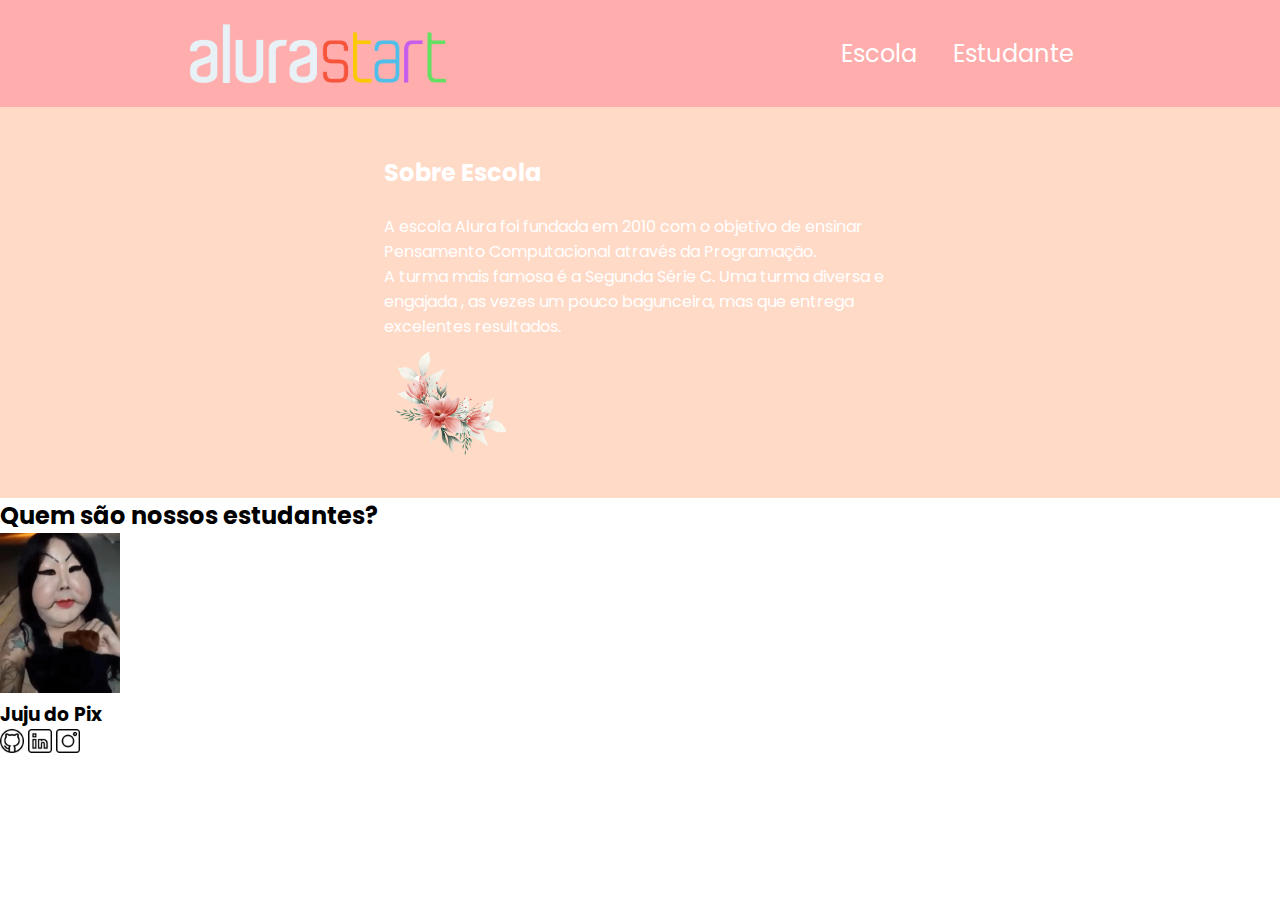
<file: index.html>
<!DOCTYPE html>
<html lang="en">
<head>
    <meta charset="UTF-8">
    <meta http-equiv="X-UA-Compatible" content="IE=edge">
    <meta name="viewport" content="width=device-width, initial-scale=1.0">
    <title>Document</title>
    <link rel="stylesheet" href="style.css">
    <link rel="preconnect" href="https://fonts.googleapis.com">
    <link rel="preconnect" href="https://fonts.gstatic.com" crossorigin>
    <link href="https://fonts.googleapis.com/css2?family=Poppins:ital,wght@0,100;0,200;0,300;0,400;0,500;0,600;0,700;0,800;0,900;1,100;1,200;1,300;1,400;1,500;1,600;1,700;1,800;1,900&display=swap" rel="stylesheet">

</head>
<body>

    <header class="cabecalho"> 
    <img class="cabecalho-imagem" src="alurastart logo.png" alt=" logo da alura">
    <u1 class="cabelho-lista"> 
        <li class="cabecalho-lista-item"> Escola</li>
        <li class="cabecalho-lista-item"> Estudante</li>
    </u1>
 </header>
 <section class="escola">
    <div class="escola-div-conteudo">
    <h2 class="escola-titulo">Sobre Escola</h2>
    <p class="escola-texto-um">A escola Alura foi fundada em 2010 com o objetivo de ensinar Pensamento Computacional através da Programação.</p>
    <p class="escola-texto-dois"> A turma mais famosa é a Segunda Série C. Uma turma diversa e engajada , as vezes um pouco bagunceira, mas que entrega excelentes resultados.</p>
    <img class="escola-imagem" src="bouquet-of-flowers-watercolor-free-png.webp" alt="Flor">
    </div>
 </section>
 <section class="estudante">
    <h2 class="estudante-titulo">Quem são nossos estudantes?</h2>
    <div class="estudante-div">
     <img class="estudante-imagem" src="juju-oliveira-fez-desabafo-em-seu-instagram-e-ganhou-apoio-de-ariadna-arantes-e-luisa-marilac-1598632575298_v2_450x600.png" alt="juju do pix">
     <h3 class="estudante-nome">Juju do Pix</h3>
     <img class="estudante-icone" src= "github.png" alt="icone github">
     <img class="estudante-icone" src="linkedin.png" alt="icone link">
     <img class="estudante-icone" src="instagram.png" alt="icone instagram">
    </div>
</section>
 </body>
 </html>
</file>
<file: style.css>
*{
    margin: 0;
    padding: 0;
}

body{
    font-family: 'Poppins', sans-serif;
}
.cabecalho {
    background-color: #FFADAD;
    color: rgb(255, 255, 255);
    display:flex;
    justify-content: space-around;
    align-items: center;
    padding: 24px 0; 
}

.cabecalho-imagem{
width: 20%;

}

.cabecalho-lista-item{
    display: inline-block;
    margin: 0 16px;
    font-size: 24px;
}

.escola-imagem{
    width: 25%;
}

.escola{
    background-image: linear-gradient(#FFDAC7,#FFDAC7);
    color: white;
    display: flex;
    justify-content: center;
    align-items: center;
    padding: 24px 0;

}

.escola-div-conteudo{
    width: 40%;
}
.escola-titulo{
    padding: 24px 0;
}

.estudante-imagem{
    width: 120px;
}

.estudante-icone{
    width: 24px;
}

.estudante-div{
    align-items: center;
    
}
</file>
